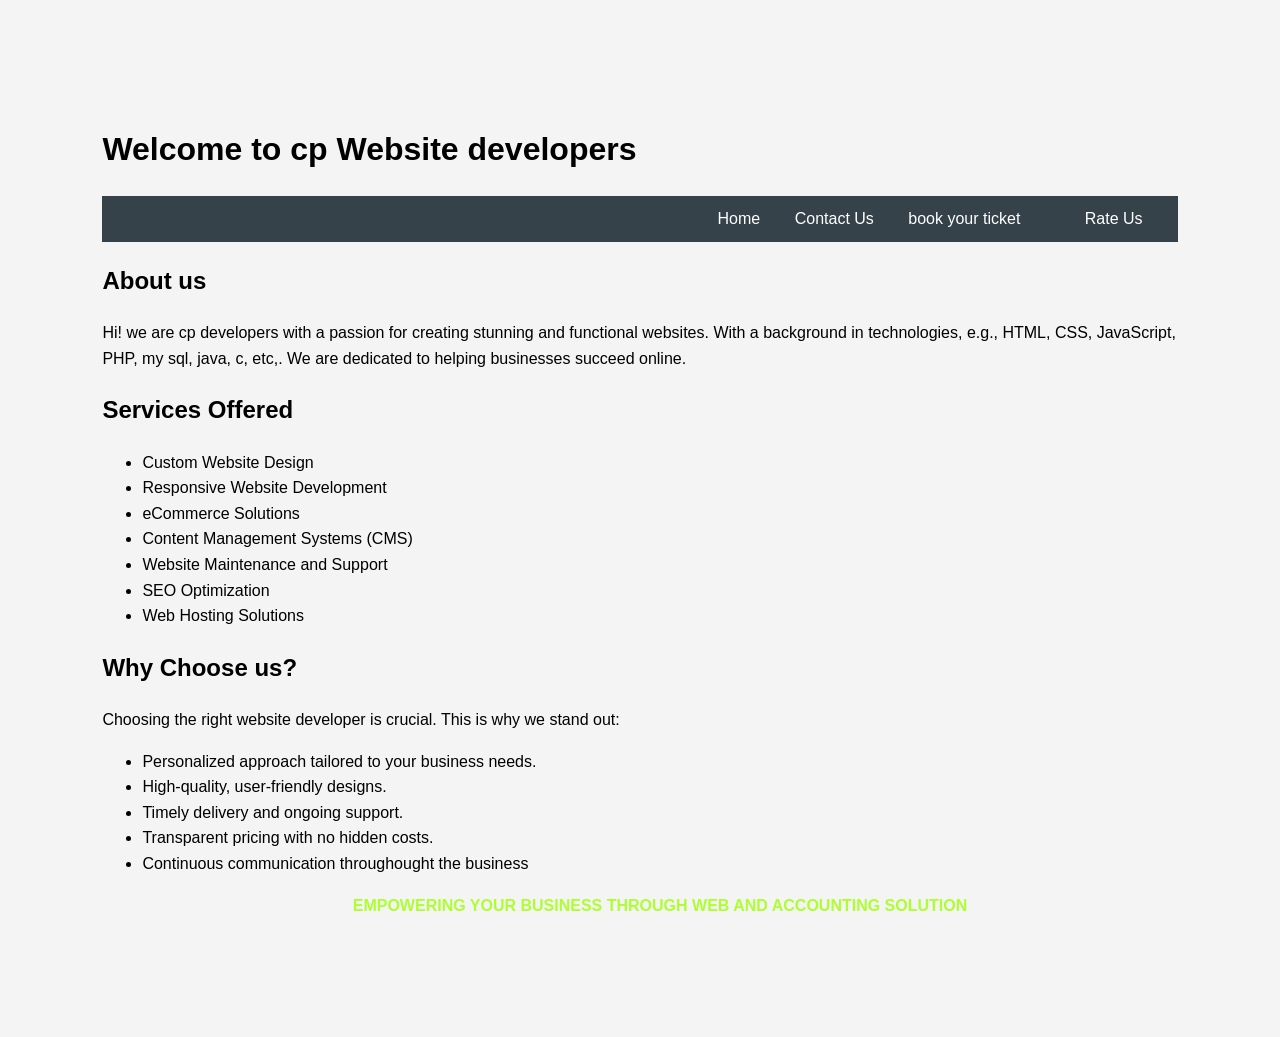
<file: index.html>
<!DOCTYPE html>
<html lang="en">
<head>
    <meta charset="UTF-8">
    <meta name="viewport" content="width=device-width, initial-scale=1.0">
    <title>Services Offered by CP Website Technologies</title>
    <style>
        body {
            font-family: Arial, sans-serif;
            margin: 6%;
            padding: 2%;
            line-height: 1.6;
            background-color: #f4f4f4;
        }
        header {
            background: #35424a;
            color: #ffffff;
            padding: 10px 20px;
            display: flex;
            justify-content: space-between;
            align-items: center;
        }
        nav {
            margin-left: auto;
        }
        nav a {
            color: #ffffff;
            text-decoration: none;
            padding: 0 15px;
        }
        nav a:hover {
            text-decoration: underline;
        }
        .container {
            max-width: 800px;
            margin: 20px auto;
            background: white;
            padding: 20px;
            border-radius: 5px;
            box-shadow: 0 2px 5px rgba(0,0,0,0.1);
        }
        footer {
            text-align: center;
            padding: 20px;
            background: #35424a;
            color: white;
            position: relative;
            bottom: 0;
            width: 100%;
        }
        .rating {
            margin: 20px 0;
        }
    </style>
</head>
<body>
    <h1>Welcome to cp Website developers</h1>
    <header>
        <nav>
            <a href="index.html">Home</a>
            <a href="index (3).html">Contact Us</a>
            <a href="index (4).html">book your ticket<a/>
                <a href="cmc.html">Rate Us</a>
                </a>
                </nav>
                </header>
 <p>
    <section>
        <h2>About us</h2>
        <p>Hi! we are cp developers with a passion for creating stunning and functional websites. With a background in technologies, e.g., HTML, CSS, JavaScript, PHP, my sql, java, c, etc,. We are dedicated to helping businesses succeed online.</p>
    </section>

    <section>
        <h2>Services Offered</h2>
        <ul>
            <li>Custom Website Design</li>
            <li>Responsive Website Development</li>
            <li>eCommerce Solutions</li>
            <li>Content Management Systems (CMS)</li>
            <li>Website Maintenance and Support</li>
            <li>SEO Optimization</li>
            <li>Web Hosting Solutions</li>
        </ul>
    </section>

    <section>
        <h2>Why Choose us?</h2>
        <p>Choosing the right website developer is crucial. This is why we stand out:</p>
        <ul>
            <li>Personalized approach tailored to your business needs.</li>
            <li>High-quality, user-friendly designs.</li>
            <li>Timely delivery and ongoing support.</li>
            <li>Transparent pricing with no hidden costs.</li>
            <li>Continuous communication throughought the business
                </li>
                </ul>
                </section>
                <ul style="color:greenyellow; text-align: center;"><b>EMPOWERING YOUR BUSINESS THROUGH WEB AND ACCOUNTING SOLUTION</b></ul>
</body>
</html>
</file>
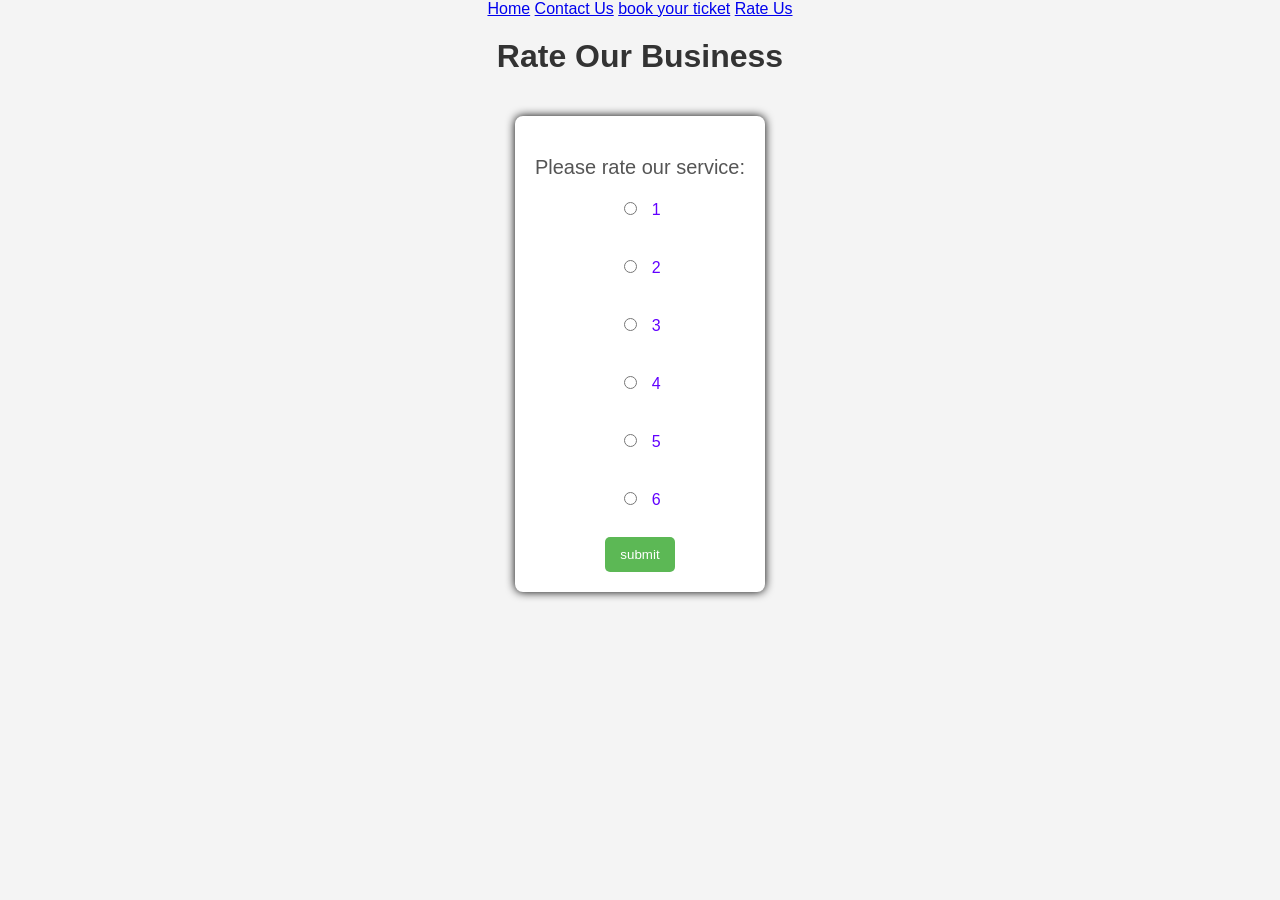
<file: cmc.html>
<!DOCTYPE html>
<html lang="en">
<head>
    <meta charset="UTF-8">
    <meta name="viewport" content="width=device-width, initial-scale=1.0">
    <title>Business Feedback</title>
      <style>
      body{
        font-family: Arial, Helvetica, sans-serif;
        background-color: #f4f4f4;
        text-align: center;
        margin: 0;
        padding: 0;
      }
      h1{
        color: #333;
        margin-top: 20px;
      }
      form{
        background-color: #fff;
        padding: 20px;
        border-radius: 8px;
        box-shadow: 0 0 10px;
        display: inline-block;
        margin-top: 20px;
      }
      p{
        font-size: 20px;
        color: #555;
      }
      label{
        display: block;
        margin: 10px;
        cursor: pointer;
        font-size: 16px;
        color: rgb(98, 0, 255);
      }
      input[type="radio"]{
        margin-right: 10px;

      }
      input[type="submit"]{
        background-color: #5cb855;
        color: white;
        border: none;
        padding: 10px 15px;
        border-radius: 5px;
        cursor: pointer;
        font-sizinpute: 16px;
        transition: background-color 0.3s;
      }
      input[type="sumit"]:hover{
        background-color: #4cae4c;
      }
    </style>
    <script>
        function submitFeedback() {
            // Get rating value
            const ratingElements = document.getElementsByName('rating');
            let rating;
            for (let i = 0; i < ratingElements.length; i++) {
                if (ratingElements[i].checked) {
                    rating = ratingElements[i].value;
                    break;
                }
            }

            // Get feedback
            const feedback = document.getElementById('feedback').value;

            // Display thank-you message
            const message = document.getElementById('message');
            if (rating) {
                message.innerHTML = `Thank you for your feedback! You rated us: ${rating}/5. Your comments: ${feedback}`;
            } else {
                message.innerHTML = 'Thank you for your feedback!';
            }
            
            // Prevent form submission
            return false;
        }
    </script>
     <header>
        <nav>
            <a href="index.html">Home</a>
            <a href="index (3).html">Contact Us</a>
            <a href="index (4).html">book your ticket<a/>
                <a href="cmc.html">Rate Us</a>
                </a>
                </nav>
                </header>
</head>
<body>
    <h1>Rate Our Business</h1>
    <form onsubmit="return submitFeedback();">
        <p>Please rate our service:</p>
        <label><input type="radio" name="rating" value="1"> 1</label><br>
        <label><input type="radio" name="rating" value="2"> 2</label><br>
        <label><input type="radio" name="rating" value="3"> 3</label><br>
        <label><input type="radio" name="rating" value="4"> 4</label><br>
        <label><input type="radio" name="rating" value="5"> 5</label><br>
        <label><input type="radio" name="rating" value="6"> 6</label><br>
        <input type="submit" value="submit">
        </form>
        </body>
        </html>
</file>
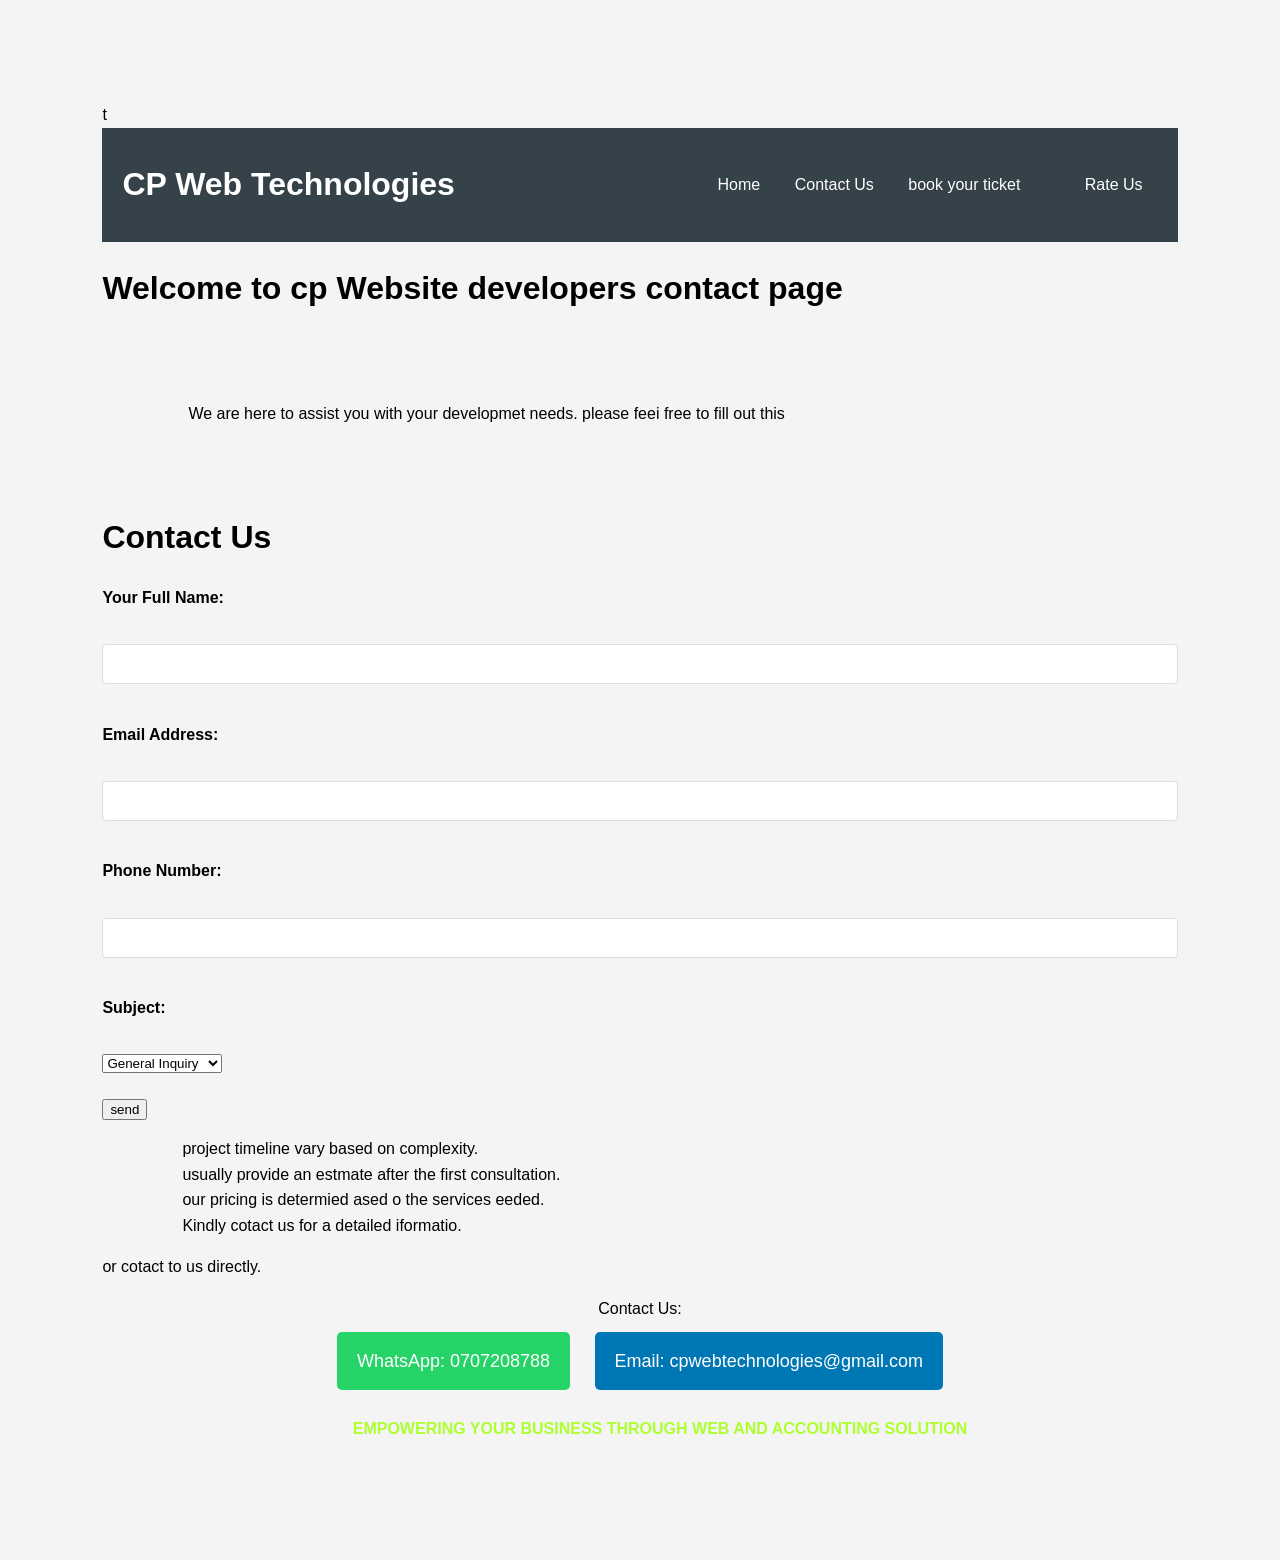
<file: index (3).html>
t<!DOCTYPE html>
<html>
  <html lang="en">
<head>
    <meta charset="UTF-8">
    <meta name="viewport" content="width=device-width, initial-scale=1.0">
    <link rel="stylesheet" href="index3.php">
    <style>
        body {
            font-family: Arial, sans-serif;
            margin: 6%;
            padding: 2%;
            line-height: 1.6;
            background-color: #f4f4f4;
        }
        header {
            background: #35424a;
            color: #ffffff;
            padding: 10px 20px;
            display: flex;
            justify-content: space-between;
            align-items: center;
        }
        nav {
            margin-left: auto;
        }
        nav a {
            color: #ffffff;
            text-decoration: none;
            padding: 0 15px;
        }
        nav a:hover {
            text-decoration: underline;
        }
        .container {
            max-width: 400px;
            margin: 0 auto;
            background: white;
            padding: 20px;
            border-radius: 8px;
            box-shadow: 0 2px 10px rgba(0,0,0,0.1);
         background-color: #f9f9f9;   
        }
       label{
            display: block;
            margin-bottom: 8px;
            font-weight: bold;
        }
        input[type="text"] { width: 100%;
            padding: 10px;
            margin-bottom: 12px;
            border: 1px solid #ddd;
            border-radius: 4px;
            box-sizin g: border-box;
            font-size: 16px; }

        input[type="email"]{
            width: 100%;
            padding: 10px;
            margin-bottom: 12px;
            border: 1px solid #ddd;
            border-radius: 4px;
            box-sizing: border-box;
            font-size: 16px;
        }
        input[type="tel"]{
            width: 100%;
            padding: 10px;
            margin-bottom: 12px;
            border: 1px solid #ddd;
            border-radius: 4px;
            box-sizing: border-box;
            font-size: 16px;
        }
      .button{
            width: 20%;
            padding: 10px;
            background-color: green;
            border-radius: 4px;
            border: none;
            cursor: pointer;
            font-size: 16px;
        }
        .submit:hover{
            background-color: #25D366;
        }
        footer {
            text-align: center;
            padding: 20px;
            background: #35424a;
            color: white;
            position: relative;
            bottom: 0;
            width: 100%;
        }
    </style>
</head>
<body>
    <header>
        <h1>CP Web Technologies</h1>
        <nav>
            <a href="index.html">Home</a>
            <a href="index (3).html">Contact Us</a>
            <a href="index (4).html">book your ticket<a/>
                <a href="cmc.html">Rate Us</a>
                </a>
                </nav>
    </header>
        <h1>Welcome to cp Website developers contact page</h1>
        <p style="font-family: Arial, sans-serif;
        margin: 6%;
        padding: 2%;
        line-height: 1.6;
        background-color: #f4f4f4;"> We are here to assist you with your developmet needs.
        please feei free to fill out this
            <h1>Contact Us</h1>
            <form action="send_email.php" method="post">
                <label for="name"> Your Full Name:</label><br>
                <input type="text" id="name" name="name" required><br><br>
        
                <label for="email">Email Address:</label><br>
                <input type="email" id="email" name="email" required><br><br>
        
                <label for="phone">Phone Number:</label><br>
                <input type="tel" id="phone" name="phone" required><br><br>
        
                <label for="subject">Subject:</label><br>
                <select id="subject" name="subject" required>
                    <option value="general_inquiry">General Inquiry</option>
                    <option value="project_proposal">Project Proposal</option>
                    <option value="other">Other</option>
                </select><br><br>
                <input type="submit" value="send">
            </form>
            </section>
            <script>
                function validateForm() {
                    const name = document.getElementById('name').value;
                    const email = document.getElementById('email').value;
                    const phone = document.getElementById('phone').value;
                    const subject = document.getElementById('subject').value;
        
                    if (name === "" || email === "" || phone === "" || subject === "") {
                        alert("Please fill in all fields.");
                        return false; // Prevent form submission
                    }
        
                    submitForm();
                    return false; // Prevent default form submission
                }
        
                function submitForm() {
                    const formData = new FormData(document.getElementById('contactForm'));
        
                    fetch('process_form.php', {
                        method: 'POST',
                        body: formData
                    })
                    .then(response => response.text())
                    .then(data => {
                        document.getElementById('response').innerHTML = data;
                        document.getElementById('contactForm').reset(); // Clear form fields
                    })
                    .catch(error => {
                        document.getElementById('response').innerHTML = 'An error occurred. Please try again.';
                        console.error('Error:', error);
                    });
                }
            </script>
        </p>
        <p style="text-align: center; font-family: Arial, Helvetica, sans-serif;">
            <ul><ul>project timeline vary based on complexity.</ul> <ul> usually provide an estmate after the first consultation.</ul>
        <ul>our pricing is determied ased o the services eeded.</ul><ul>Kindly cotact us for a detailed iformatio.</ul>
       </ul> </p>
        <div>
     or cotact to us directly.
     <style>
        <p> {
            font-family: Arial, sans-serif;
            display: flex;
            justify-content: center;
            align-items: center;
            height: 100vh;
            background-color: #f4f4f4;
        }

        .contact-container {
            text-align: center;
        }

        .contact-link {
            display: inline-block;
            margin: 10px;
            padding: 15px 20px;
            font-size: 18px;
            color: white;
            background-color: #25D366; /* WhatsApp color */
            border-radius: 5px;
            text-decoration: none;
            transition: background-color 0.3s;
        }

        .contact-link.email {
            background-color: #0077b5; /* Email color */
        }

        .contact-link:hover {
            background-color: #128C7E; /* WhatsApp hover color */
        }

        .contact-link.email:hover {
            background-color: #005582; /* Email hover color */
        }
1
        .contact-label {
            font-size: 20px;
            margin-bottom: 5px;
        }
    </style>
</div>
<p>
<div class="contact-container">
    <div class="contact-label">Contact Us:</div>
    <a href="https://wa.me/256707208788" class="contact-link" target="_blank">WhatsApp: 0707208788</a>
    <a href="mailto:cpwebtechologies@gmail.com" class="contact-link email">Email: cpwebtechnologies@gmail.com</a>
    <ul style="color:greenyellow; text-align: center;"><b>EMPOWERING YOUR BUSINESS THROUGH WEB AND ACCOUNTING SOLUTION</b></ul>
</p>
</div>
</body>
  </html>
</file>
